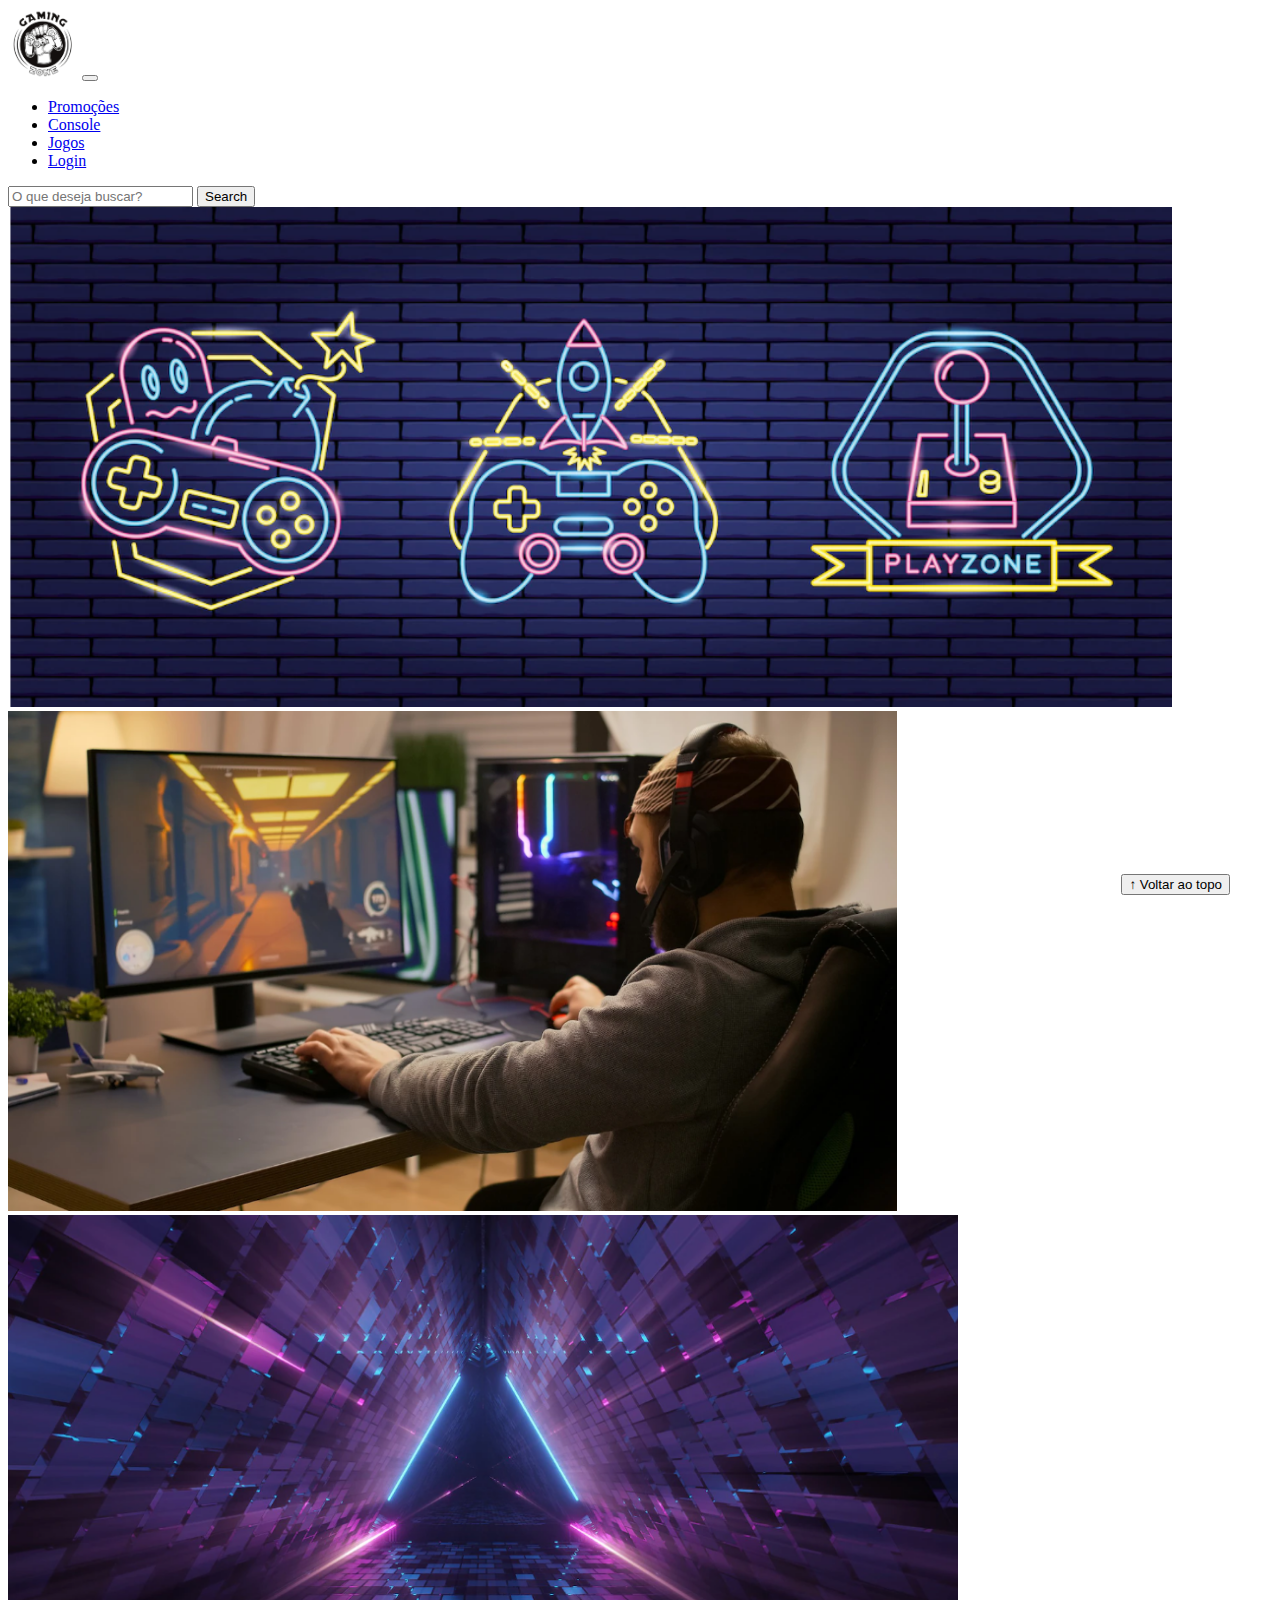
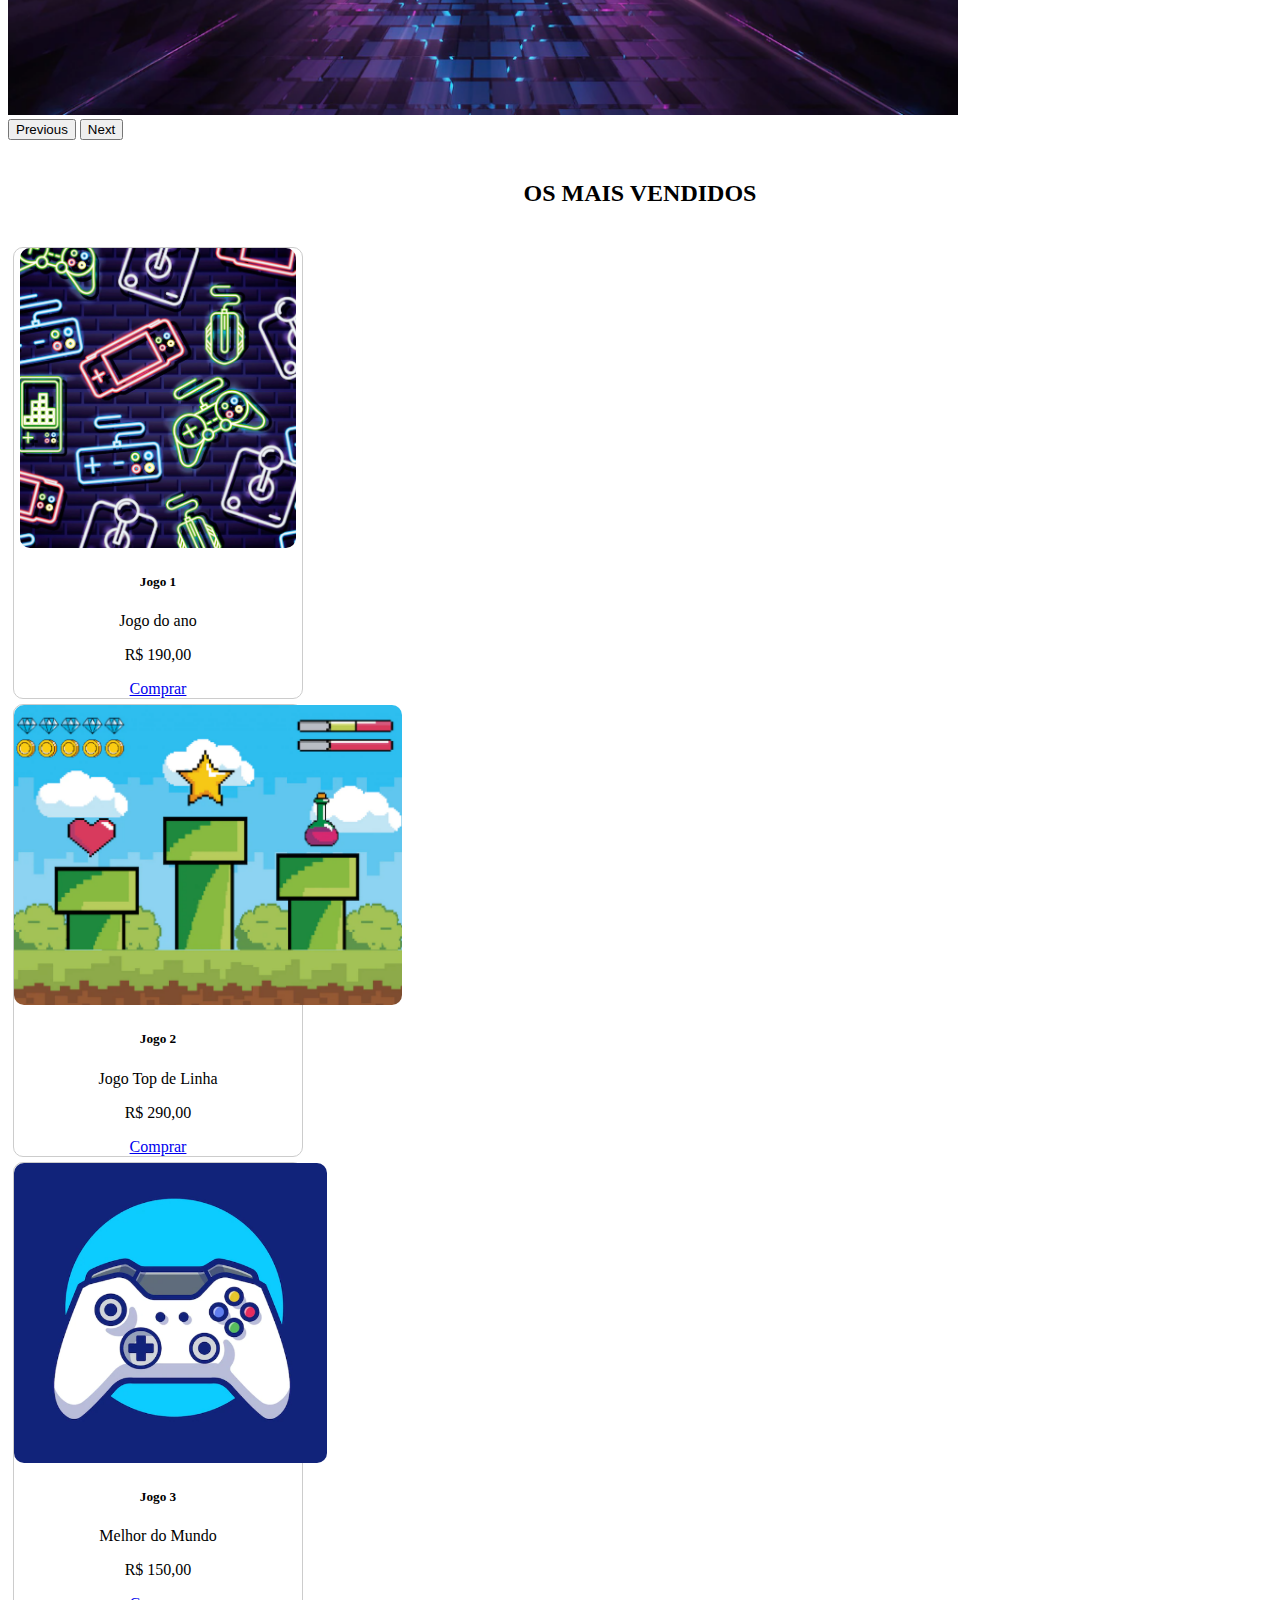
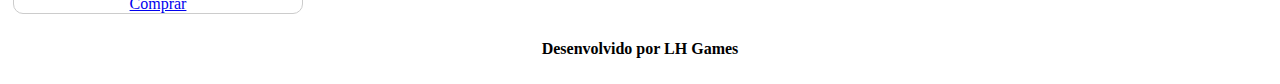
<file: index.html>
<!DOCTYPE html>
<html lang="pt-br">

<head>
  <meta charset="UTF-8">
  <meta http-equiv="X-UA-Compatible" content="IE=edge">
  <meta name="viewport" content="width=device-width, initial-scale=1.0">
  <title>LH Games</title>

  <link href="https://cdn.jsdelivr.net/npm/bootstrap@5.2.2/dist/css/bootstrap.min.css" rel="stylesheet"
    integrity="sha384-Zenh87qX5JnK2Jl0vWa8Ck2rdkQ2Bzep5IDxbcnCeuOxjzrPF/et3URy9Bv1WTRi" crossorigin="anonymous">

  <link rel="stylesheet" href="css/estilo.css">



</head>

<body>
  <header>
    <nav class="navbar navbar-expand-lg bg-light">
      <div class="container-fluid">
        <a class="navbar-brand" href="index.html"><img src="img/logo.png"></a>
        <button class="navbar-toggler" type="button" data-bs-toggle="collapse" data-bs-target="#navbarSupportedContent" aria-controls="navbarSupportedContent" aria-expanded="false" aria-label="Toggle navigation">
          <span class="navbar-toggler-icon"></span>
        </button>
        <div class="collapse navbar-collapse" id="navbarSupportedContent">
          <ul class="navbar-nav me-auto mb-2 mb-lg-0">
            <li class="nav-item">
              <a class="nav-link active" aria-current="page" href="#">Promoções</a>
            </li>
            <li class="nav-item">
              <a class="nav-link" href="#">Console</a>
            </li>
            <li class="nav-item">
              <a class="nav-link" href="#">Jogos</a>
            </li>
            <li class="nav-item">
              <a class="nav-link" href="login.html">Login</a>
            </li>
          </ul>
          <form class="d-flex" role="search">
            <input class="form-control me-2" type="search" placeholder="O que deseja buscar?" aria-label="Search">
            <button class="btn btn-outline-success" type="submit">Search</button>
          </form>
        </div>
      </div>
    </nav> 
  </header>

  <main>



    <section id="section-banners" class="container-fluid">

      <div id="carouselExampleControls" class="carousel slide" data-bs-ride="carousel">
        <div class="carousel-inner">
          <div class="carousel-item active">
            <img src="img/banner1.PNG" class="d-block w-100" alt="Venha Comprar na nossa loja!">
          </div>
          <div class="carousel-item">
            <img src="img/banner2.PNG" class="d-block w-100" alt="Promoção de Produtos">
          </div>
          <div class="carousel-item">
            <img src="img/banner3.PNG" class="d-block w-100" alt="Várias novidades de Produtos">
          </div>
        </div>
        <button class="carousel-control-prev" type="button" data-bs-target="#carouselExampleControls" data-bs-slide="prev">
          <span class="carousel-control-prev-icon" aria-hidden="true"></span>
          <span class="visually-hidden">Previous</span>
        </button>
        <button class="carousel-control-next" type="button" data-bs-target="#carouselExampleControls" data-bs-slide="next">
          <span class="carousel-control-next-icon" aria-hidden="true"></span>
          <span class="visually-hidden">Next</span>
        </button>
      </div>

    </section>
    <section id="section-vendidos" class="container-fluid">

      <h2>OS MAIS VENDIDOS</h2>
         <div class="card-group">
        <div class="card" style="width: 18rem;">
          <img src="img/jogo1.PNG" class="card-img-top" alt="Jogo de aventura">
          <div class="card-body">
            <h5 class="card-title">Jogo 1</h5>
            <p class="card-text">Jogo do ano</p>
            <p class="Preço">R$ 190,00</p>
            <a href="#" class="btn btn-primary">Comprar</a>
          </div>
        </div>
        <div class="card" style="width: 18rem;">
          <img src="img/jogo2.PNG" class="card-img-top" alt="Jogo de corrida">
          <div class="card-body">
            <h5 class="card-title">Jogo 2</h5>
            <p class="card-text">Jogo Top de Linha</p>
            <p class="Preço">R$ 290,00</p>
            <a href="#" class="btn btn-primary">Comprar</a>
          </div>
        </div>
        <div class="card" style="width: 18rem;">
          <img src="img/jogo3.PNG" class="card-img-top" alt="Melhor de todos">
          <div class="card-body">
            <h5 class="card-title">Jogo 3</h5>
            <p class="card-text">Melhor do Mundo</p>
            <p class="Preço">R$ 150,00</p>
            <a href="#" class="btn btn-primary">Comprar</a>
          </div>
        </div>
      </div>
    </div>
    </section>


  </main>

  <footer>
    <p>Desenvolvido por LH Games</p>
  </footer>

  <button id="voltar-topo" type="button" class="btn btn-outline-primary" onclick="topo()">&uarr; Voltar ao topo</button>

  <script src="js/script.js"></script>
  <script src="https://cdn.jsdelivr.net/npm/bootstrap@5.2.2/dist/js/bootstrap.bundle.min.js"
    integrity="sha384-OERcA2EqjJCMA+/3y+gxIOqMEjwtxJY7qPCqsdltbNJuaOe923+mo//f6V8Qbsw3"
    crossorigin="anonymous"></script>

</body>

</html>
</file>
<file: css/estilo.css>
/*cabeçalho*/
header img {
     height: 70px;
     width: 70px;
     }

/*Conteudo principal*/


/*banner*/

#section-banners img {
     height: 500px;
     }

/*Produtos vendidos*/
#section-vendidos {
     text-align: center;
     }
     #section-vendidos h2 {
     font-weight: bold;
     padding: 20px;
     }
     #section-vendidos img {
     height: 300px;
     border-radius: 10px;
     }
     #section-vendidos .card {
     margin: 5px;
     border: 1px solid #ccc;
     border-radius: 10px;
     }
     #section-vendidos .preco {
     color: red;
     font-size: 18px;
     font-weight: bold;
     }
     
/*Rodapé*/

footer{
     text-align : center;
}
footer p{
     font-weight: bold;
     padding:10px;
}


/*Botão Voltar topo*/

#voltar-topo {
     position: fixed;
     bottom: 5px;
     right: 50px;
     }

/* página de login  */


#section-login{
     margin-top: 100px;
     }
     #section-login h1 {
     text-align: center;
     }
     #section-login input {
     width: 100%;
     }
     

/* Formulário de cadastro*/

#section-cadastro {
     padding: 5px;
     text-align: center;
     background-color: #fff;
     }
     #form-cadastrar {
     padding: 50px;
     display: none;
     }
</file>
